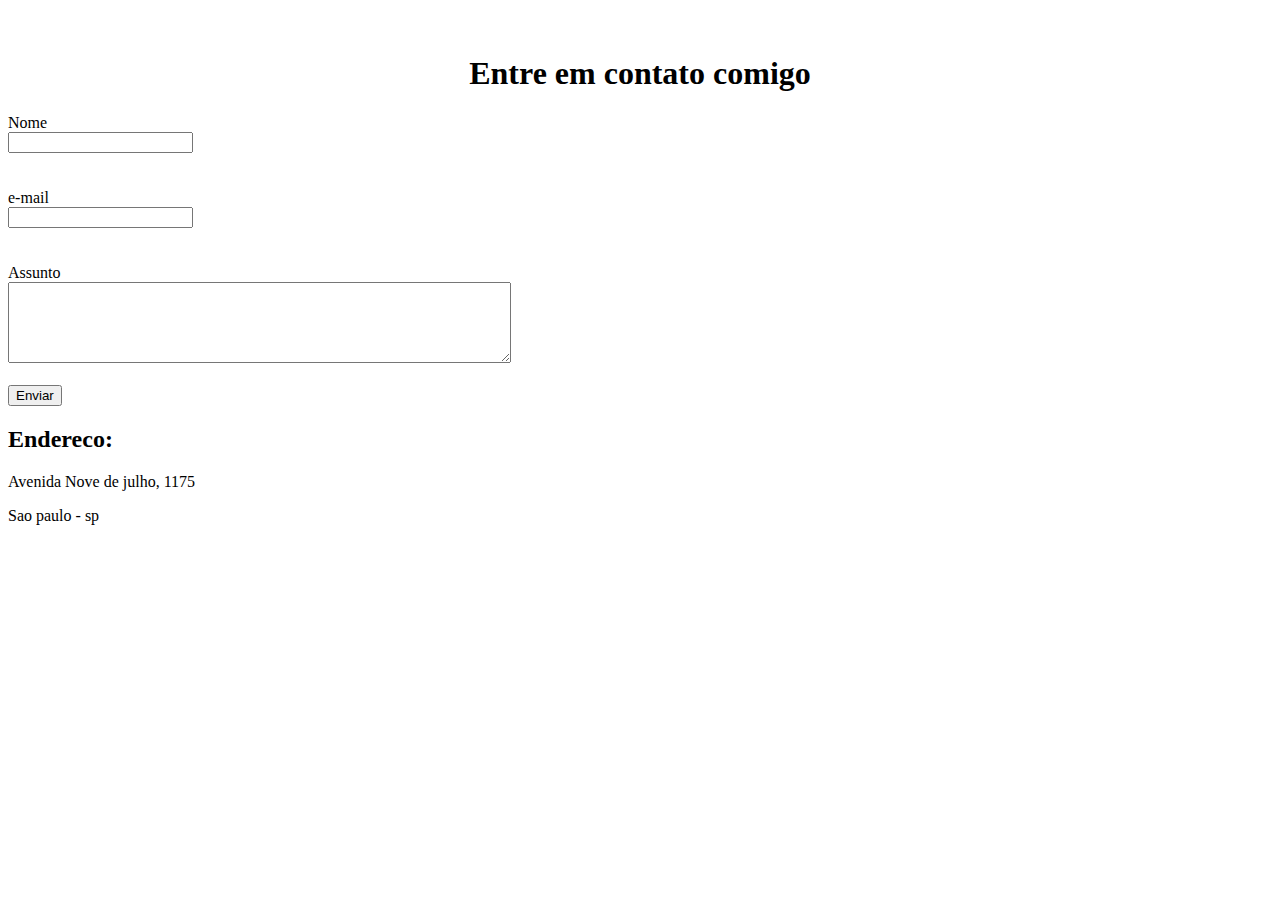
<file: contato.html>
<!DOCTYPE html>
<html lang="pt-br">
<head>
    <meta charset="UTF-8">
    <meta http-equiv="X-UA-Compatible" content="IE=edge">
    <meta name="viewport" content="width=device-width, initial-scale=1.0">
    <title>Contato</title>

    <link rel="stylesheet" href="assts/css/style.css">

</head>
<body>
    <ul id="menu">
        <li>
            <a href="index.html"> Home </a>
        </li>

        <li>
            <a href="contato.html"> Contato </a>
        </li>
    </ul>
    <h1 class="center">Entre em contato comigo</h1>

   
        <form>
            <label for="nome">Nome</label> <br>
            <input type="text" id="nome" onkeyup="validaNome()">
            <div id="txtNome"></div>
            <br>   
            <br> 
            <label for="email">e-mail</label> <br>
            <input type="email" id="email" onkeyup="validaEmail()">
            <div id="txtEmail"></div>
            <br>
            <br>
            <label for="assunto">Assunto</label> <br>
            <textarea name="assunto" id="assunto" cols="60" rows="5"></textarea>
            <br>
            <br>
            <button>Enviar</button>
        </form>

        
            <h2>Endereco:</h2>
            <p>Avenida Nove de julho, 1175</p>
            <p>Sao paulo - sp</p>
    
            <iframe src="https://www.google.com/maps/embed?pb=!1m18!1m12!1m3!1d3657.406928303656!2d-46.650147185022334!3d-23.553824284686698!2m3!1f0!2f0!3f0!3m2!1i1024!2i768!4f13.1!3m3!1m2!1s0x94ce59b4c3a349af%3A0x99147c6adbaa95c3!2sAv.%20Nove%20de%20Julho%2C%201175%20-%20Bela%20Vista%2C%20S%C3%A3o%20Paulo%20-%20SP%2C%2001313-000!5e0!3m2!1spt-BR!2sbr!4v1629132862069!5m2!1spt-BR!2sbr" width="400" height="250" style="border:0;" allowfullscreen="" loading="lazy"></iframe>
        
    

    

    <script src="./assts/js/script.js"></script>
</body>
</html>
</file>
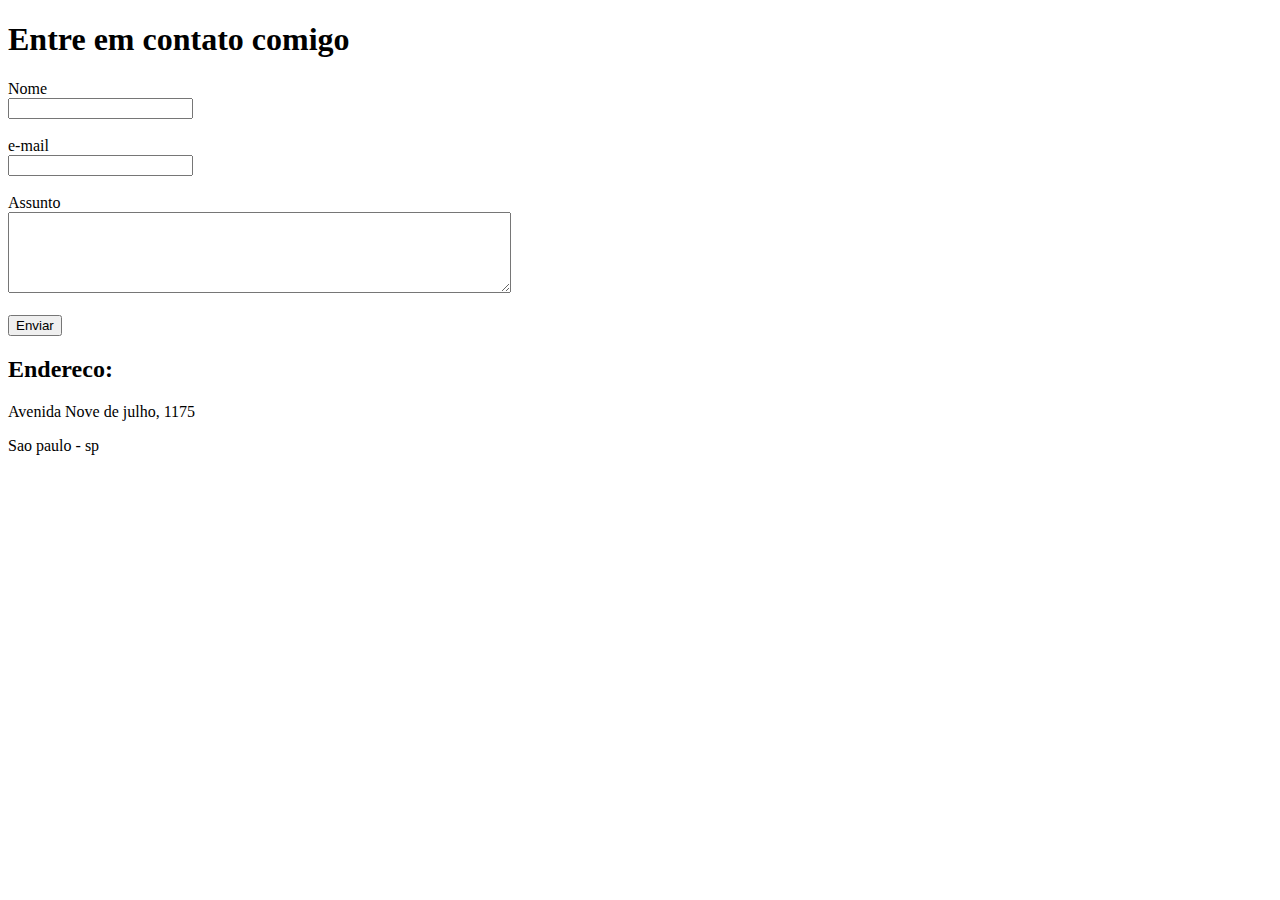
<file: corte e costura/contatocorteecostura.html>
<!DOCTYPE html>
<html lang="pt-br">
<head>
    <meta charset="UTF-8">
    <meta http-equiv="X-UA-Compatible" content="IE=edge">
    <meta name="viewport" content="width=device-width, initial-scale=1.0">
    <title>Document</title>
</head>

    <h1>Entre em contato comigo </h1>

    <form>
        <label for="nome">Nome</label> <br>
        <input type="text" id="nome">
        <br>   
        <br> 
        <label for="email">e-mail</label> <br>
        <input type="email" id="email">
        <br>
        <br>
        <label for="assunto">Assunto</label> <br>
        <textarea name="assunto" id="assunto" cols="60" rows="5"></textarea>
        <br>
        <br>
        <button>Enviar</button>
    </form>
    <h2>Endereco:</h2>
    <p>Avenida Nove de julho, 1175</p>
    <p>Sao paulo - sp</p>
    <iframe src="https://www.google.com/maps/embed?pb=!1m18!1m12!1m3!1d3657.406928303656!2d-46.650147185022334!3d-23.553824284686698!2m3!1f0!2f0!3f0!3m2!1i1024!2i768!4f13.1!3m3!1m2!1s0x94ce59b4c3a349af%3A0x99147c6adbaa95c3!2sAv.%20Nove%20de%20Julho%2C%201175%20-%20Bela%20Vista%2C%20S%C3%A3o%20Paulo%20-%20SP%2C%2001313-000!5e0!3m2!1spt-BR!2sbr!4v1629132862069!5m2!1spt-BR!2sbr" width="400" height="250" style="border:0;" allowfullscreen="" loading="lazy"></iframe>
<body>
    
</body>
</html>
</file>
<file: assts/css/style.css>
.center {
    text-align: center;
    color:black
   
    
}

.container {
    display: flex;
    flex-flow: flex-end;
    justify-content: row;
    align-items: center;
    font-size: 15px;
    
}

#menu li {
    display: inline;
    padding: 15px; 
}

#menu li a {
    text-decoration: none;
    color:white;
    font-size: 15px;

}
 
#menu li a:hover {
    color: gray;
    font-family: monospace;
    background-color: cornflowerblue;
    justify-content;
    
}

.p-30 {
    padding: 1;
    flex-flow: row;
    font-style: oblique;
    color: black;
    font-size: 60;
    

}

.br-50 {
    border-radius: 50%;
    display: flex;
    flex-flow: row;
    justify-content: flex-end;
    align-items: center;
}


.titulo2 {
    font-size: small;
    text-align: center;
    color: blue;
}


.button {
    border: none;
    border-radius: 10px;
    padding: 15px 10px;
    outline: none;
    background-color: #333;
    color: honeydew;
    box-shadow: 5px 5px #100;
    cursor: pointer;

}

.button:hover {
    background-color: rgba(122, 109, 109, 0.521);
    color: oldlace;
}

.button:active {
    background-color: #333;
    box-shadow: 0px 5px #100;
    transform: translate(4px)
}

.efeito {
    background: rgb(112, 110, 110);
    transform-style: preserve-3d;
}
</file>
